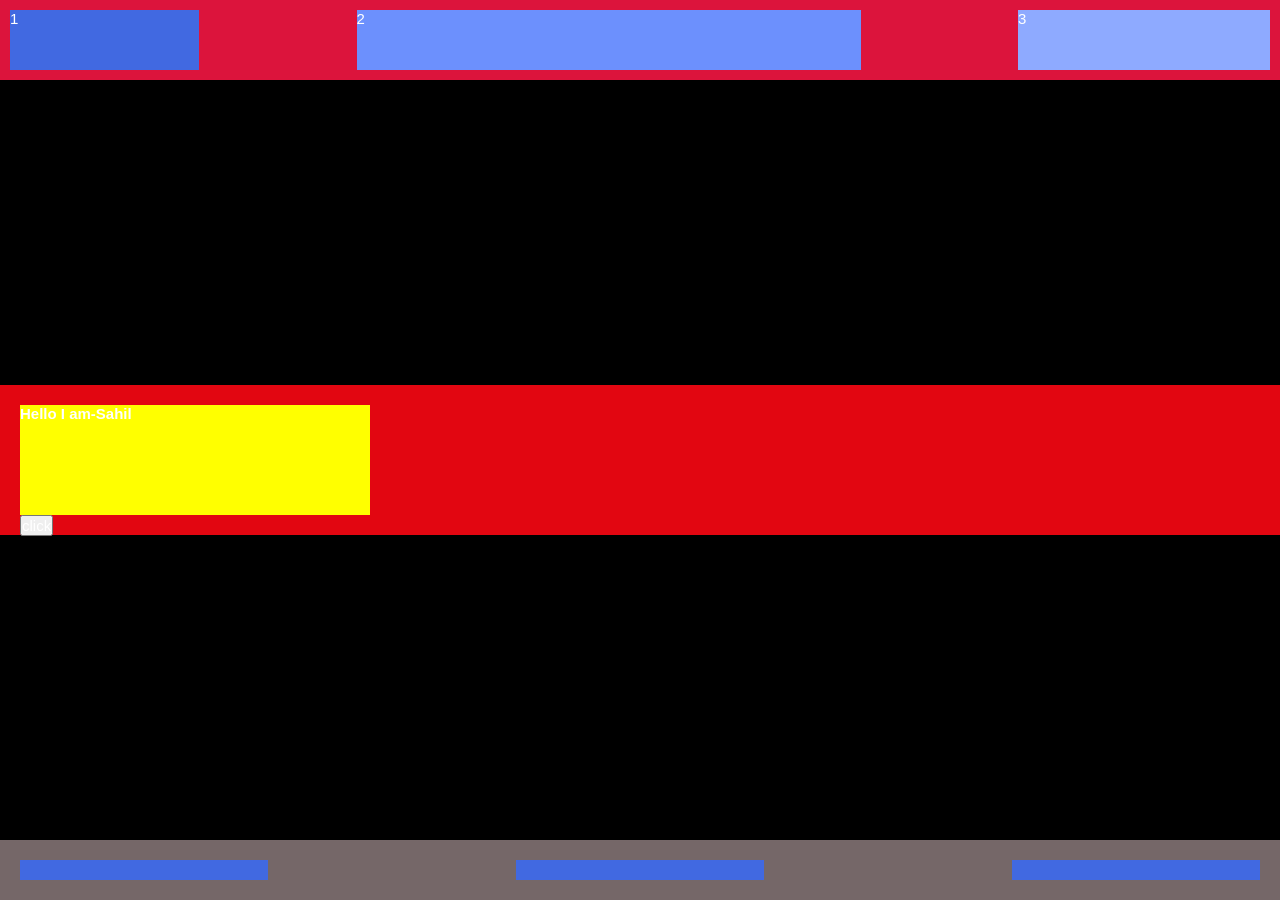
<file: index.html>
<!DOCTYPE html>
<html lang="en">
<head>
    <meta charset="UTF-8">
    <meta name="viewport" content="width=device-width, initial-scale=1.0">
    <title>Document</title>
    <link rel="stylesheet" href="style.css">
</head>
<body>
    <div id="parent">
        <div id="nav">
            <div class="part1">1</div>
            <div class="part2">2</div>
            <div class="part3">3</div>
        </div>
        <div id="section1">
            <div class="centre-text">
                <h1>Hello I am-Sahil</h1>
            </div>
            <button>click</button>
        </div>
        <div id="section2">
            <div class="btm1"></div>
            <div class="btm2"></div>
            <div class="btm3"></div>
        </div>
    </div>
</body>
</html>
</file>
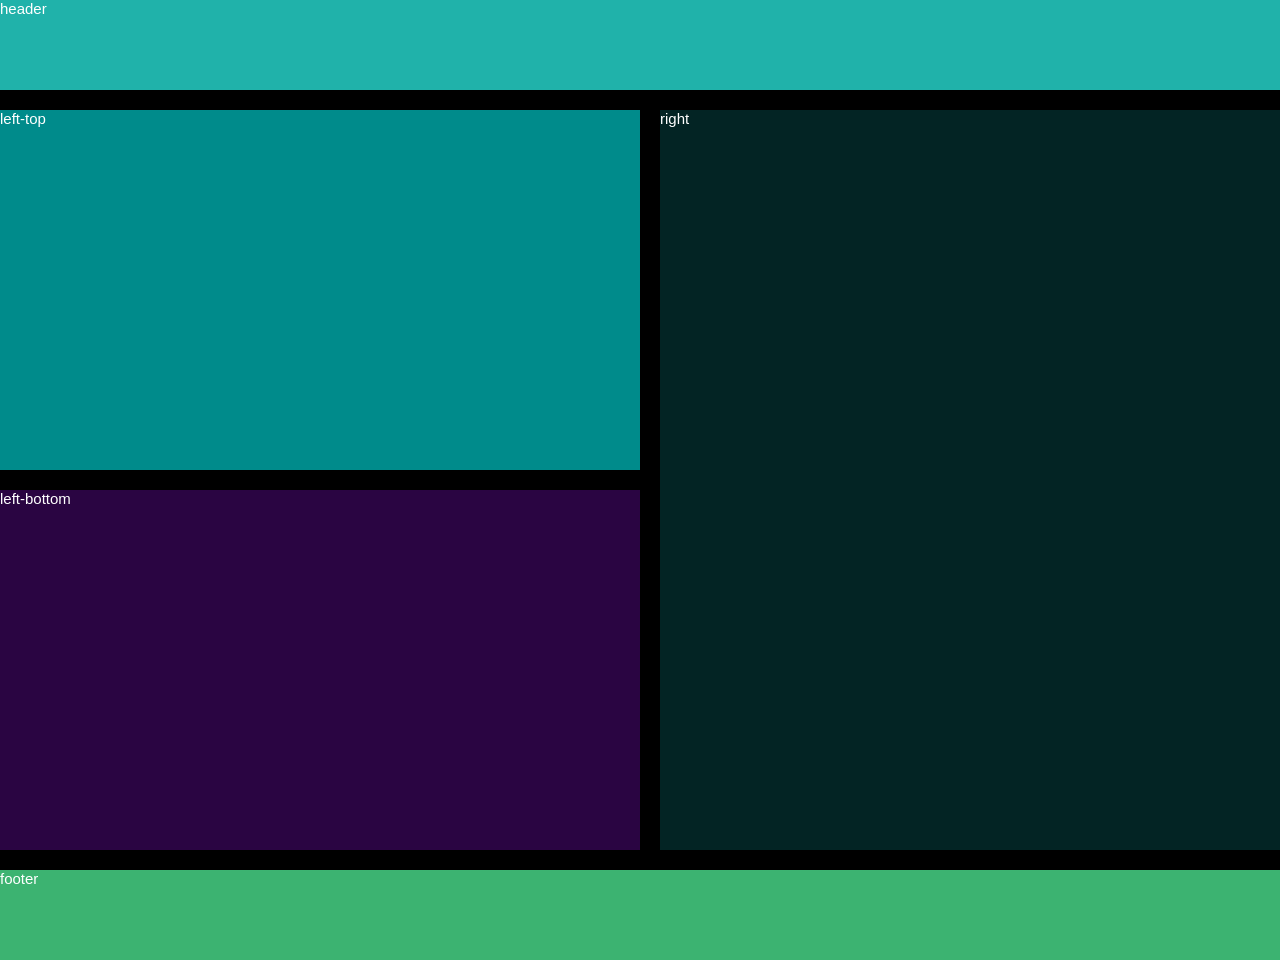
<file: grid.html>
<!DOCTYPE html>
<html lang="en">
<head>
    <meta charset="UTF-8">
    <meta name="viewport" content="width=device-width, initial-scale=1.0">
    <title>Document</title>
    <link rel="stylesheet" href="grid.css">
</head>
<body>
    <!-- <main>
        <div class="box">1</div>
        <div class="box">2</div>
        <div class="box">3</div>
        <div class="box">4</div>
        <div class="box">5</div>
        <div class="box">6</div>
        <div class="box">7</div>
        <div class="box">8</div>
        <div class="box">9</div>
    </main> -->
    <main>
        <header>header</header>
                <div class="left-top">left-top</div>
                <div class="left-bottom">left-bottom</div>
            
            <div class="right">right</div>
        <footer>footer</footer>
    </main>

</body>
</html>
</file>
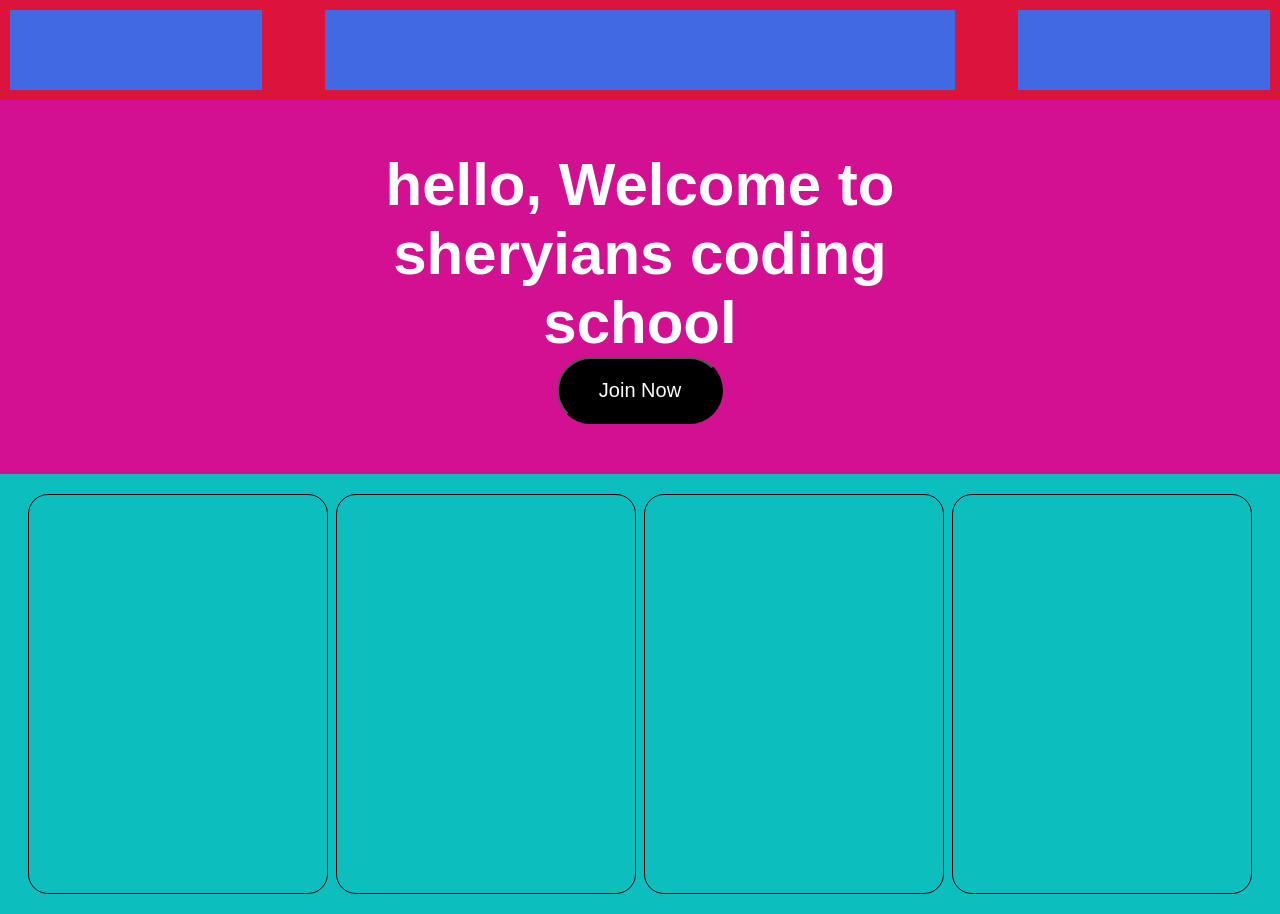
<file: second.html>
<!DOCTYPE html>
<html lang="en">
<head>
    <meta charset="UTF-8">
    <meta name="viewport" content="width=device-width, initial-scale=1.0">
    <title>Document</title>
    <link rel="stylesheet" href="second.css">
</head>
<body>
    <main>
        <nav>
            <div class="part"></div>
            <div class="part"></div>
            <div class="part"></div>
        </nav>
        <section class="center">
           <div class="center-text">
             <h1>hello, Welcome to <br> sheryians coding school</h1>
             <button>Join Now</button>
           </div>
        </section>
        <section class="bottom">
            <div class="card"></div>
            <div class="card"></div>
            <div class="card"></div>
            <div class="card"></div>
        </section>
    </main>
</body>
</html>
</file>
<file: style.css>
*{
    padding: 0;
    margin: 0;
    box-sizing: border-box;
     color: white;
     font-family: Arial, Helvetica, sans-serif;
     font-size: 15px;
}

html,body{
    height: 100%;
    width: 100%;
   

}
#parent{
    height: 100%;
    width: 100%;
    background-color: black;
    display: flex;
    align-items: center;
    justify-content: space-between;
    flex-direction: column;
   
}

#nav{
    height: 80px;
    width: 100%;
    background-color: crimson;
    display: flex;
    align-items: center;
    justify-content: space-between;
    padding: 10px;
}

.part1{
    height: 100%;
    width: 15%;
    background-color: royalblue;
}

.part2{
    height: 100%;
    width: 40%;
    background-color: rgb(108, 144, 253);
}

.part3{
    height: 100%;
    width: 20%;
    background-color: rgb(142, 170, 255);
}

#section1{
    height: 150px;
    width: 100%;
    background-color: rgb(226, 6, 17);
    /* margin-top: 180px; */
    padding: 20px;
}

.centre-text{
    height: 100%;
    width: 350px;
    background-color: yellow;
}

#section2{
    height: 60px;
    width: 100%;
    background-color: rgb(117, 103, 104);
    /* margin-top: 173px; */
    display: flex;
    align-items: center;
    justify-content: space-between;
    padding: 20px;
}

.btm1{
    height: 100%;
    width: 20%;
    background-color: royalblue;
}
.btm2{
    height: 100%;
    width: 20%;
    background-color: royalblue;
}
.btm3{
    height: 100%;
    width: 20%;
    background-color: royalblue;
}
</file>
<file: grid.css>
*{
    padding: 0;
    margin: 0;
    box-sizing: border-box;
     color: white;
     font-family: Arial, Helvetica, sans-serif;
     font-size: 15px;
}

html,body{
    height: 100%;
    width: 100%;
}
 
main{
    height: 100%;
    width: 100%;
    background-color: black;
    /* display: grid; */

    /* grid-template-columns: 10% 20% 70%  ;
    grid-template-rows: 30% 50% ; */
    /* grid-template-columns: 1fr 2fr 3fr;
    grid-template-rows: 2fr 1fr 3fr; */
    /* grid-template-columns: repeat(3,1fr);
    grid-template-rows: repeat(3,1fr); */
    /* gap: 20px; */
    /* column-gap: 20px;
    row-gap: 10px; */
    /* align-items: center;
    justify-items: center; */
    /* to make element center to their grid */

    display: grid;
    grid-template-rows: 10% 40% 40% 10%;
    grid-template-columns: 50% 50%;
    gap: 20px;
    padding: 20[];
}


/* .box{
    height: 100px;
    width: 100px;
    background-color: crimson;
    border: 1px solid black; 
    align-content: center;
    display: flex;
    justify-content: center;

} */

header{
    background-color:lightseagreen;
    grid-column: 1/3;
    
}

.left-top{
    background-color: darkcyan;
    grid-column: 1/2;
}

.left-bottom{
    background-color: rgb(42, 5, 66);
    grid-column: 1/2;
   
}
.right{
    background-color: rgb(3, 36, 36);
    grid-row: 2/4;
    grid-column: 2/3;
}

footer{
    background-color: mediumseagreen;
    /* grid-column-start: 1;
    grid-column-end: 3; */
    grid-column: 1/3;
}
</file>
<file: second.css>
*{
    padding: 0;
    margin: 0;
    box-sizing: border-box;
     color: white;
     font-family: Arial, Helvetica, sans-serif;
     font-size: 15px;
}

html,body{
    height: 100%;
    width: 100%;
}

main{
    height: 100%;
    width: 100%;
    background-color: black;
    /* display: flex;
    align-items: center;
    justify-content: space-between;
    flex-direction: column; */
}

nav{
    height: 100px;
    width: 100%;
    background-color: crimson;
    display: flex;
    align-items: center;
    justify-content: space-between;
    padding: 10px;
}

.part{
    height: 100%;
    width: 20%;
    background-color: royalblue;
}

.part:nth-child(2){
    width: 50%;
}

section.center{
    /* height: 30%; */
    width: 100%;
    background-color: #d31092;
    display: flex;
    justify-content: center;
}

.center-text{
    width: 50%;
    text-align: center;
    padding: 50px;
}

.center-text h1{
    font-size: 60px;
}

.center-text button{
    background-color: black;
    padding: 20px 40px;
    border-radius: 50px;
    font-size: 20px;
}

.bottom{
    padding: 20px;
    /* height: 500px; */
    width: 100%;
    background-color: rgb(12, 190, 190);
    display: flex;
    justify-content: space-evenly;
}

.card{
    height: 400px;
    width: 300px;
    border: 1px solid black;
    border-radius: 20px;
}
</file>
